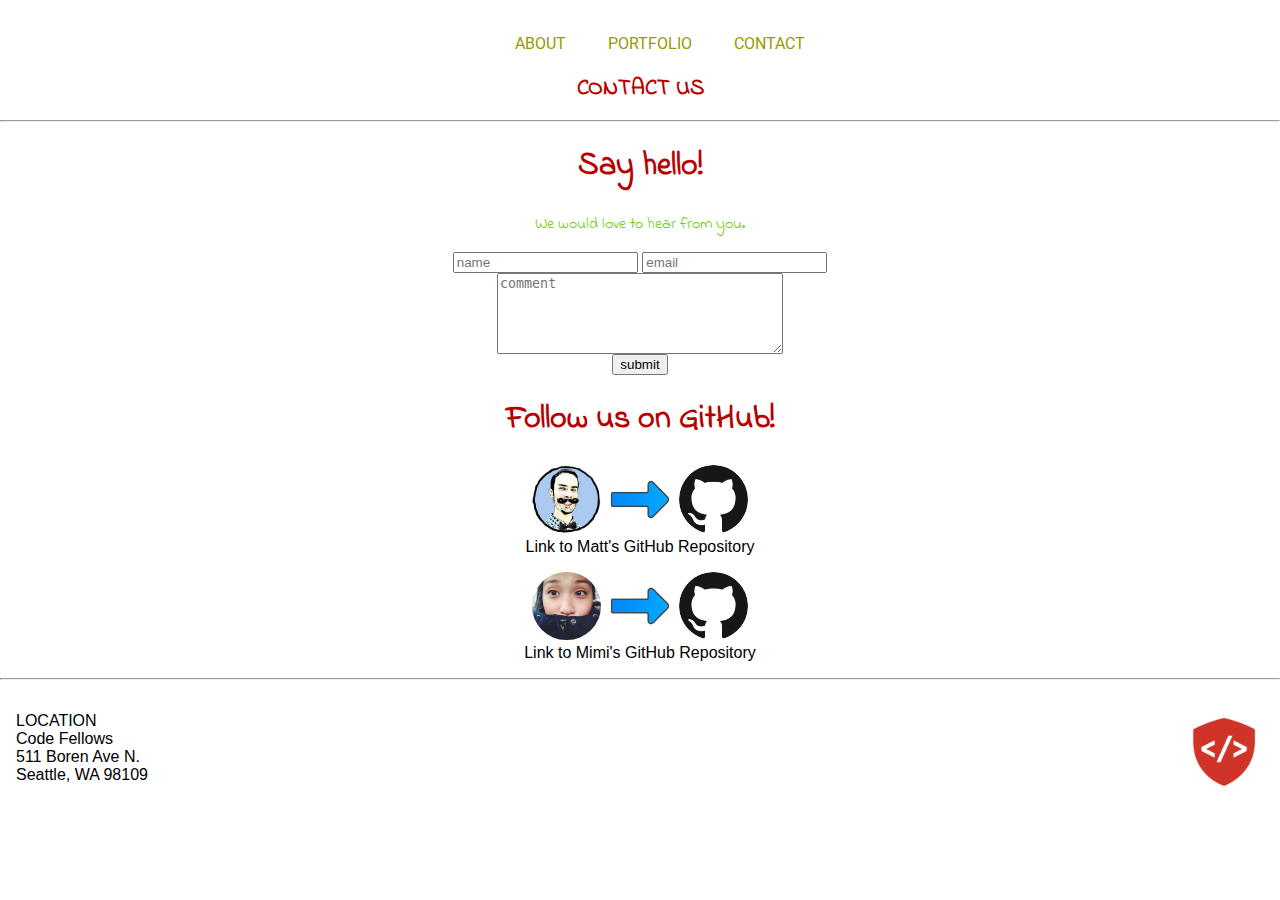
<file: Ben-Victoria_refactor/index.html>
<!--Refactored by Ben H and Victoria V-->

<!doctype html>
<html lang="en">
  <head>
    <meta charset="utf-8">
    <title>Contact | Matt &amp; Mimi</title>
    <meta name="description" content="Contact page for Matt Wojo and Mimi Gim">

    <!-- These stylesheets were consolidated into others
    <link rel="stylesheet" href="css/normalize.css">
    <link rel="stylesheet" href="css/fonts.css">
    <link rel="stylesheet" href="css/color.css">
    <link rel="stylesheet" href="css/state.css">
    <link rel="stylesheet" href="css/layout.css">
    <link rel="stylesheet" href="css/contact.css">-->
    <link rel="stylesheet" href="css/base.css">
    <link rel="stylesheet" href="css/l-main.css">
    <link rel="stylesheet" href="css/m-header.css">
    <link rel="stylesheet" href="css/m-nav.css">
    <link rel="stylesheet" href="css/m-contact.css">
    <link rel="stylesheet" href="css/m-github.css">
    <link rel="stylesheet" href="css/m-footer.css">
    <link href='http://fonts.googleapis.com/css?family=Indie+Flower|Roboto:400,300' rel='stylesheet' type='text/css'>
  </head>

  <body>
    <header>
      <nav class="m-nav" role="navigation">
        <ul class="m-navigation-link">
          <li class="m-navigation-list--item"><a href="#about" class="m-navigation-list--link">about</a></li>
          <li class="m-navigation-list--item"><a href="#portfolio" class="m-navigation-list--link">portfolio</a></li>
          <li class="m-navigation-list--item"><a href="#contact" class="m-navigation-list--link">contact</a></li>
        </ul>
      </nav>
      <h1 class="page-heading">contact us</h1>
    </header>
    <hr>

  <!--removed role="main" as <main> is already a native/semantic element-->
    <main class="main-wrapper">
      <section class="m-contact">
        <h1 class="m-contact-title">Say hello!</h1>
        <p>We would love to hear from you.</p>
        <form action="" class="m-contact-form" method="post">
        <input type="text" name="name" class="m-contact-form--name" placeholder="name"/>
        <input type="email" name="email" class="m-contact-form--email" placeholder="email"/>
        <textarea rows=5 cols=33 class="m-contact-form--comment" placeholder="comment"></textarea>
        <button class="m-contact-form--btn">submit</button>
        </form>
      </section>
      <section class="m-github">
        <h1 class="m-github-title">Follow us on GitHub!</h1>
        <figure>
          <img src="img/matt.jpg" class="m-github-image" alt="matt picture">
          <img src="img/arrow.png" class="m-github-image" alt="arrow pointing right">
          <a href="https://github.com/mattwojo"><img src="img/github.png" class="m-github-image" alt="github logo"></a>
          <figcaption>Link to Matt's GitHub Repository</figcaption>
        </figure>
        <figure>
          <img src="img/mimi.jpg" class="m-github-image" alt="mimi picture">
          <img src="img/arrow.png" class="m-github-image" alt="arrow pointing right">
          <a href="https://github.com/mimigim"><img src="img/github.png" class="m-github-image" ralt="github logo"></a>
          <figcaption>Link to Mimi's GitHub Repository</figcaption>
        </figure>
      </section>
    </main>
    <hr>

    <footer class="m-footer">
      <ul class="m-footer-location">
        <li>LOCATION</li>
        <li>Code Fellows</li>
        <li>511 Boren Ave N.</li>
        <li>Seattle, WA 98109</li>
      </ul>
      <img src="img/codefellows.png" class="m-footer-image" alt="code fellows logo">
    </footer>

    <!--Ben & Victoria commented this out because there is no use of jquery for this project

    <script src="//ajax.googleapis.com/ajax/libs/jquery/1.11.1/jquery.min.js"></script>
    <script>window.jQuery || document.write('<script src="js/vendor/jquery-1.11.1.min.js"><\/script>')</script>-->
  </body>
</html>
</file>
<file: Ben-Victoria_refactor/css/base.css>
/* ==========================================================================
   HTML5 display definitions
   ========================================================================== */
/* Correct `block` display not defined in IE 8/9.
 */

footer,
header,
main,
nav,
 {
    display: block;
}

/*Address styling not present in IE 8/9.*/

[hidden] {
    display: none;
}

/* ==========================================================================
   Base
   ========================================================================== */


html {
    font-family: sans-serif; /* 1 */
    -webkit-text-size-adjust: 100%; /* 2 */
    -ms-text-size-adjust: 100%; /* 2 */
}
/* Remove default margin.*/

body {
    margin: 0;
}

/* ==========================================================================
   Typography
   ========================================================================== */
/* Address variable `h1` font-size and margin within `section` and `article` contexts in Firefox 4+, Safari 5, and Chrome.*/

h1 {
    font-size: 2em;
    margin: 0.67em 0;
}

/* moved from font.css */
h1, p {
  font-family: 'Indie Flower', cursive;
}

/*Address inconsistent and variable font size in all browsers.*/

small {
    font-size: 80%;
}

hr {
    -moz-box-sizing: content-box;
    box-sizing: content-box;
    height: 0;
}

/* ==========================================================================
   Colors
   ========================================================================== */

a:link {
  color: #999900;
}

h1 {
  color: #B80000;
}

p {
  color: #66CC00;
}

/*==========================================================================
   Lists
==========================================================================*/

ul {
  list-style: none;
}
</file>
<file: Ben-Victoria_refactor/css/l-main.css>
.main-wrapper {
  width: 60%;
  margin-left: auto;
  margin-right: auto;
  text-align: center;
}
</file>
<file: Ben-Victoria_refactor/css/m-header.css>
.page-heading {
  text-align: center;
  font-size: 1.4em;
  text-transform: uppercase;
}
</file>
<file: Ben-Victoria_refactor/css/m-nav.css>
.m-nav {
  text-transform: uppercase;
  padding-top: 1em;
  line-height: 1.5em;
  text-align: center;
  font-family: 'Roboto', sans-serif;
}

.m-navigation-list--link {
  padding: 0.2em;
  text-decoration: none;
}

.m-navigation-list--item {
  display: inline;
  padding: 1em;
  font-size: 1em;
}
</file>
<file: Ben-Victoria_refactor/css/m-contact.css>
.m-contact-form--btn {
  display: block;
  margin-left: auto;
  margin-right: auto;
}

.m-contact-form--comment {
  display: block;
  margin-left: auto;
  margin-right: auto;
}
</file>
<file: Ben-Victoria_refactor/css/m-github.css>
.m-github-image {
  width: 10%;
  border-radius: 50%;
}
</file>
<file: Ben-Victoria_refactor/css/m-footer.css>
.m-footer {
  font-size: 1em;
  border: 3em;
  padding-top: 0.5em;
}

.m-footer-image {
  float:right;
  padding: 1em;
  width: 5em;
}

.m-footer-location {
  display: inline-block;
  padding-left: 1em;
}
</file>
